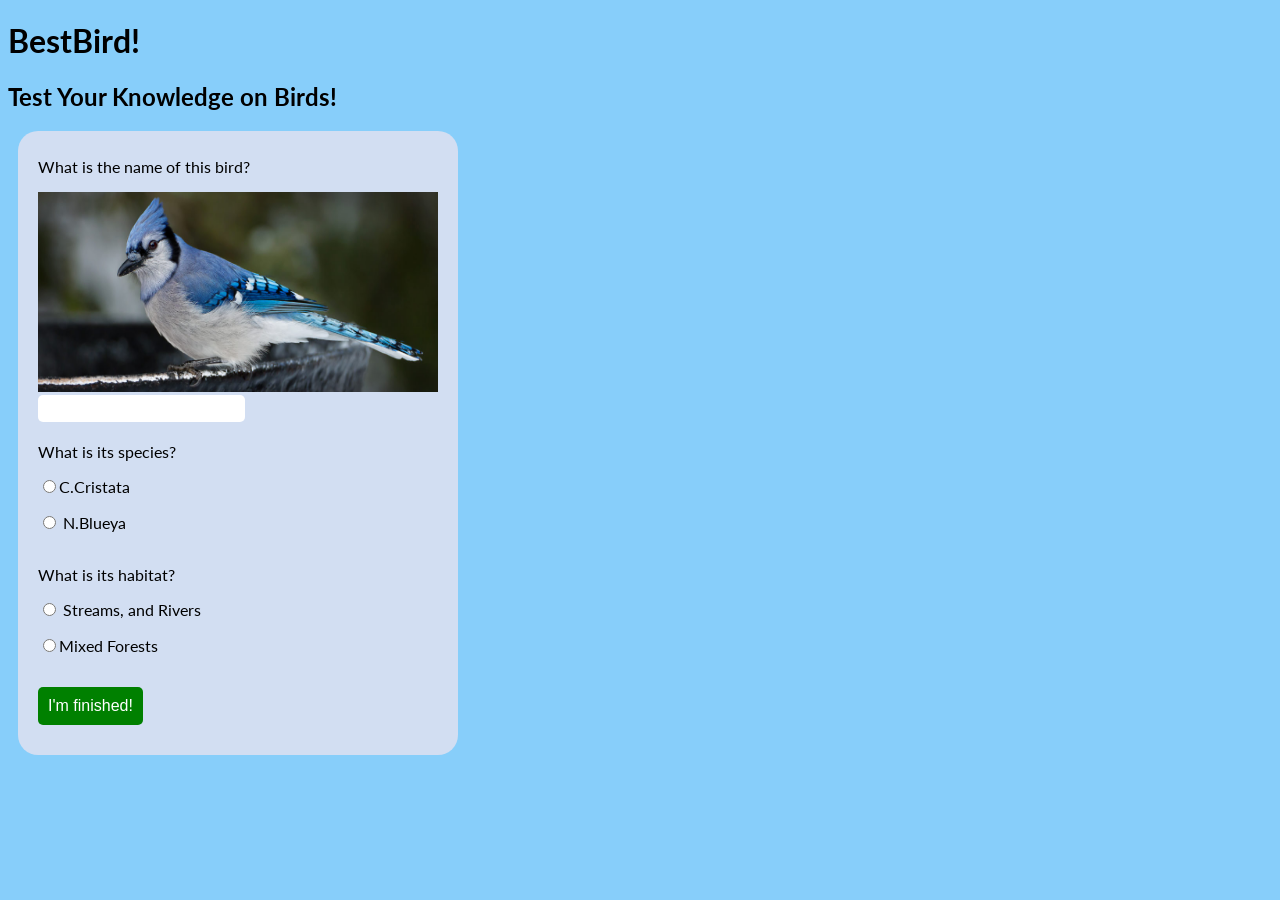
<file: index.html>
<!DOCTYPE html>
<html>
<head>

<title>BestBird!</title>
<link href ="bird.css" rel ="stylesheet">
<link href="https://fonts.googleapis.com/css?family=Lato" rel="stylesheet">
<script src = "bird.js"></script>

</head>

<body>
<h1>BestBird!</h1>
<h2>Test Your Knowledge on Birds!</h2>


<form id = "quiz" name = "quiz">


<p class = "questions">What is the name of this bird?</p>
<img src="./images/blue.jpg" alt="" style="width: 400px;height: 200px;" >
<input id = "textbox" type = "text" name = "question1">

<p class = "questions">What is its species?</p>
<input type = "radio" id = "mc" name = "question2" value = "N.Blueya">C.Cristata<br>
<input type = "radio" id = "mc" name = "question2" value = "C.Cristata"> N.Blueya<br>

<p class = "questions">What is its habitat?</p>

<input type = "radio" id = "mc" name = "question3" value = "Mixed Forests"> Streams, and Rivers<br>
<input type = "radio" id = "mc" name = "question3" value = "Streams, and Rivers">Mixed Forests<br>


<input id = "button" type = "button" value = "I'm finished!" onclick = "check();">


</form>

<div id = "after_submit">
<p id = "number_correct"></p>
<p id = "message"></p>
<img id = "picture">
</div>
</html>

</body>
</file>
<file: bird.css>
body {
  background-color: lightskyblue;
}
#after_submit {
  visibility: hidden;
}

body {
  font-family: "Lato", sans-serif;
}

#quiz {
  margin-left: 10px;
  background: #d2def2;
  padding: 10px 20px 10px 20px;
  width: 400px;
  border-radius: 20px;
  float: left;
}

input {
  margin-bottom: 20px;
  display: block;
}

#textbox {
  height: 25px;
  font-size: 16px;
  border-radius: 5px;
  border: none;
  padding-left: 5px;
}

#button {
  background: green;
  border: none;
  border-radius: 5px;
  padding: 10px;
  color: white;
  font-size: 16px;
  transition-duration: 0.5s;
  margin-top: 15px;
}

#button:hover {
  background: white;
  border: 1px solid green;
  color: black;
  cursor: pointer;
}

#after_submit {
  visibility: hidden;
  background: turquoise;
  padding: 10px 20px 10px 20px;
  width: 400px;
  border-radius: 20px;
  float: left;
  margin-left: 20px;
  font-size: 30px;
}

#picture {
  width: 375px;
  height: 245px;
}

#mc {
  display: inline;
}
</file>
